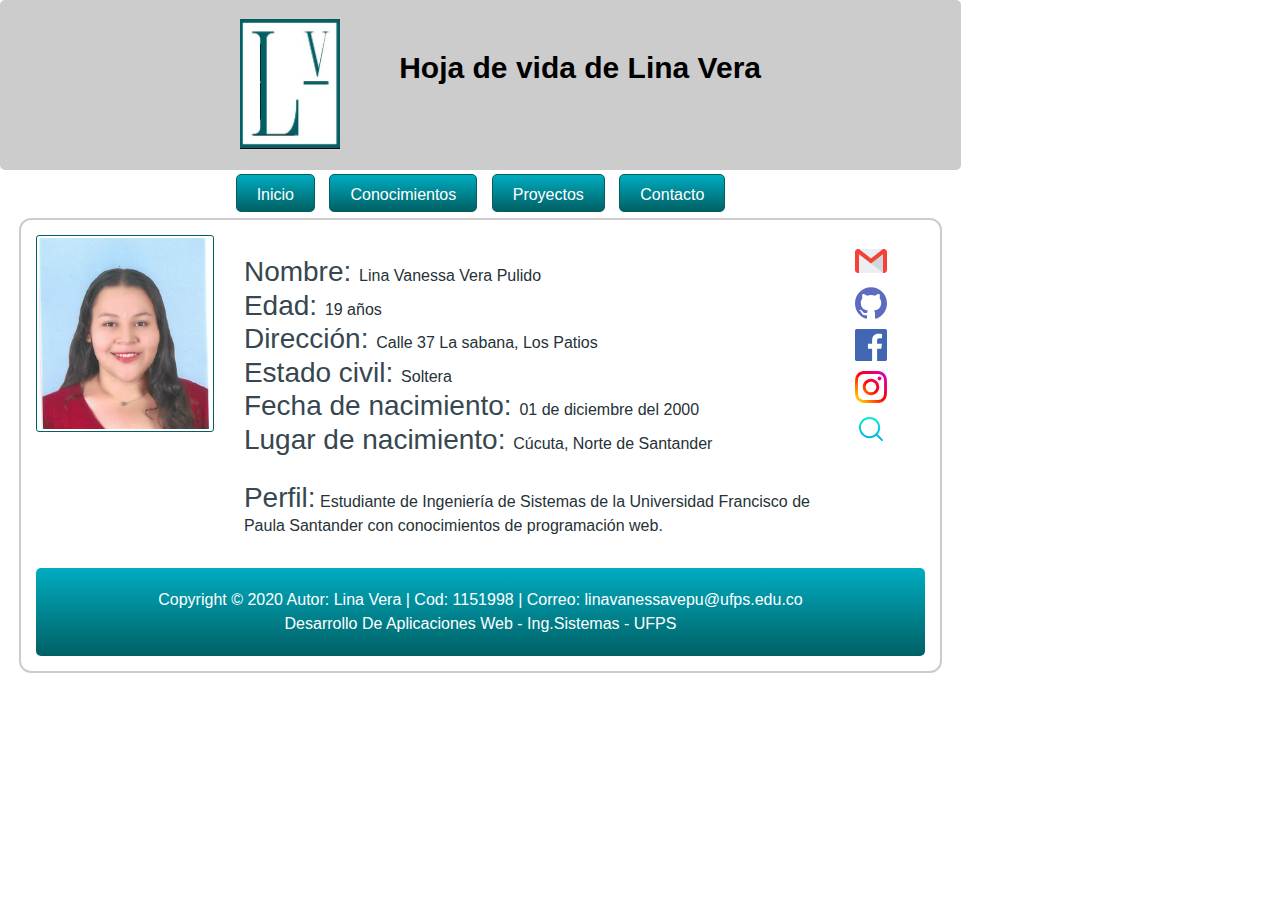
<file: index.html>
﻿<!DOCTYPE HTML>
<html>

<head>
    <meta charset="utf-8">
    <title>Inicio</title>
    <link href="css/index.css" rel="stylesheet" />
    <link rel="icon" href="images/logoNpng.jpg" />
    <link href="https://fonts.googleapis.com/css?family=Bitter&display=swap" rel="stylesheet">
     <meta charset="utf-8">
    <link rel="stylesheet" href="https://stackpath.bootstrapcdn.com/bootstrap/4.4.1/css/bootstrap.min.css" integrity="sha384-Vkoo8x4CGsO3+Hhxv8T/Q5PaXtkKtu6ug5TOeNV6gBiFeWPGFN9MuhOf23Q9Ifjh" crossorigin="anonymous">
</head>

<body>

    <div id="banner">
        <div class="logo"></div>
        <a href="#"><img class="ilogo" src="images/logoNpng.jpg" alt="logo"/></a>
        <h1 class="titulo">Hoja de vida de Lina Vera</h1>
    </div>

    <div id="menu">
        <div id="imageninicsio"></div>
        <a href="#" target="_top">Inicio</a>
        <a href="html/conociminetos.html" target="_top">Conocimientos</a>
        <a href="html/proyectos.html" target="_top">Proyectos</a>
        <a href="html/contacto.html" target="_top">Contacto</a>
    </div>
    <div id="contenido">
        <div class="iperfil">
            <img id="imperfil" src="images/perfil.jpg" alt="perfil">
            <div id="info">
                <h3>Nombre: </h3>
                <p>Lina Vanessa Vera Pulido</p>
                <br>
                <h3>Edad: </h3>
                <p>19 años</p>
                <br>
                <h3>Dirección: </h3>
                <p>Calle 37 La sabana, Los Patios</p>
                <br>
                <h3>Estado civil: </h3>
                <p>Soltera</p>
                <br>
                <h3>Fecha de nacimiento: </h3>
                <p>01 de diciembre del 2000</p>
                <br>
                <h3>Lugar de nacimiento: </h3>
                <p>Cúcuta, Norte de Santander</p>
                <br>
                <br>
                <h3>Perfil:</h3>
                <p>Estudiante de Ingeniería de Sistemas de la Universidad Francisco de Paula Santander con conocimientos
                    de programación web. </p>
            </div>
            <div class="redes">
                <a title="Email" target="_blank" href="mailto:linavanessavepu@ufps.edu.co?Subject=Interesado"><img
                        src="images/gmail.svg" alt="gmail"></a>
                <a title="GitHub" target="_blank" href="https://github.com/LinaVera"><img src="images/github.svg"
                        alt="github"></a>
                <a title="Facebook" target="_blank" href="https://www.facebook.com/lina.verapulido"><img
                        src="images/facebook.svg" alt="facebook"></a>
                <a title="Instagram" target="_blank" href="https://www.instagram.com/lina_veraa/"><img
                        src="images/instagram.svg" alt="instagram"></a>
                <a title="Glosario" href="../glosario.html"> <img src="images/loupe.svg" alt="Glosario"></a>
            </div>
        </div>

        <div id="pie">
            Copyright © 2020
            Autor: Lina Vera
            | Cod: 1151998
            | Correo: linavanessavepu@ufps.edu.co
            <br />
            Desarrollo De Aplicaciones Web -
            <a href="http://ingsistemas.ufps.edu.co/" target="_blank">Ing.Sistemas</a> -
            <a target="_blank" href="http://ufps.edu.co/">UFPS</a>
        </div>
        <script src="https://code.jquery.com/jquery-3.4.1.slim.min.js" integrity="sha384-J6qa4849blE2+poT4WnyKhv5vZF5SrPo0iEjwBvKU7imGFAV0wwj1yYfoRSJoZ+n" crossorigin="anonymous"></script>
    <script src="https://cdn.jsdelivr.net/npm/popper.js@1.16.0/dist/umd/popper.min.js" integrity="sha384-Q6E9RHvbIyZFJoft+2mJbHaEWldlvI9IOYy5n3zV9zzTtmI3UksdQRVvoxMfooAo" crossorigin="anonymous"></script>
    <script src="https://stackpath.bootstrapcdn.com/bootstrap/4.4.1/js/bootstrap.min.js" integrity="sha384-wfSDF2E50Y2D1uUdj0O3uMBJnjuUD4Ih7YwaYd1iqfktj0Uod8GCExl3Og8ifwB6" crossorigin="anonymous"></script>
</body>

</html>
</file>
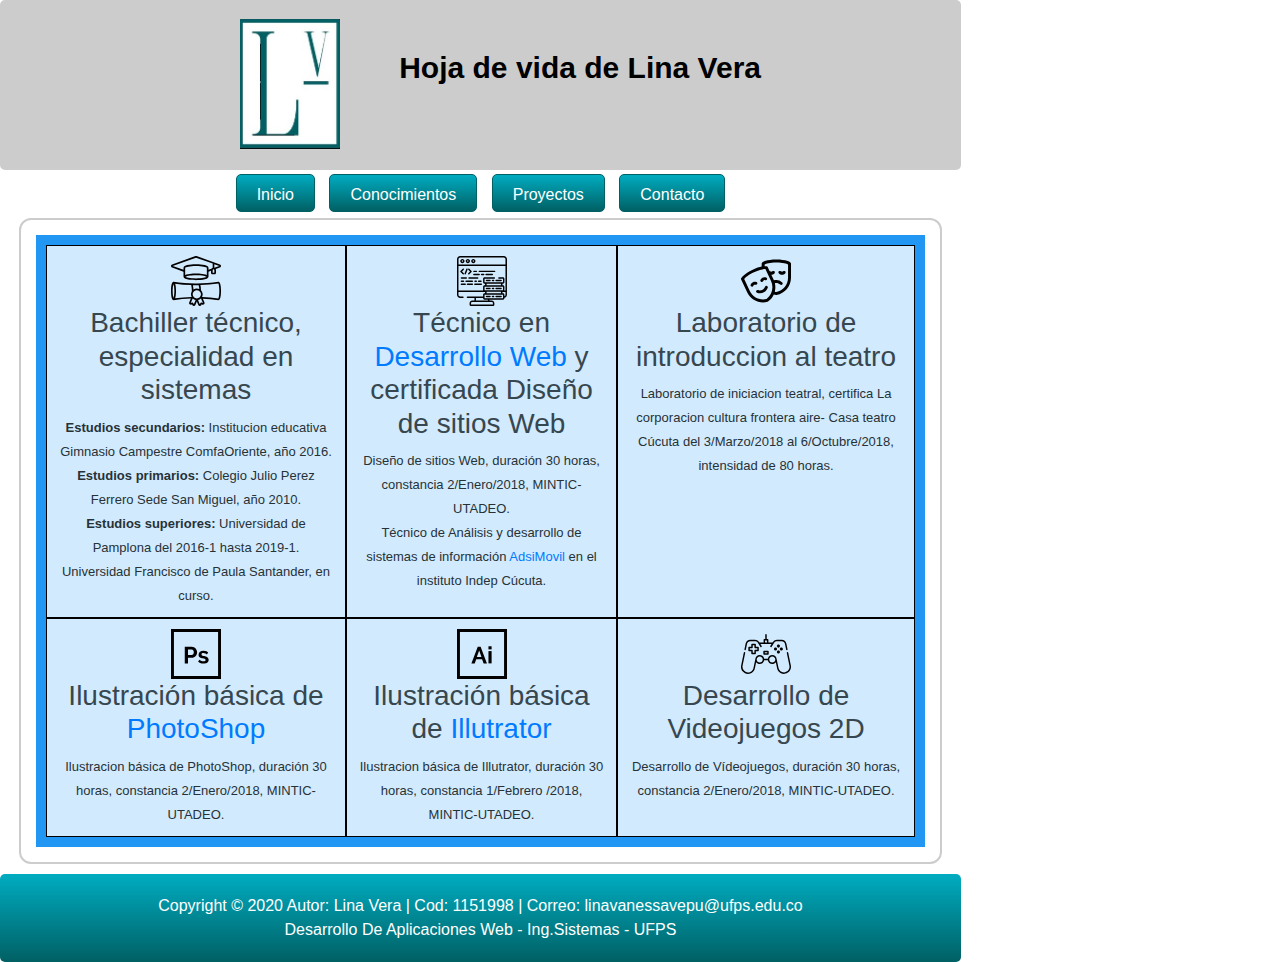
<file: html/conociminetos.html>
﻿<!DOCTYPE HTML>
<html>

<head>
    <meta charset="utf-8">
    <title>Conocimientos</title>
    <link href="../css/index.css" rel="stylesheet" />
    <link rel="icon" href="../images/logoNpng.jpg" />
    <link href="https://fonts.googleapis.com/css?family=Bitter&display=swap" rel="stylesheet">
     <link rel="stylesheet" href="https://stackpath.bootstrapcdn.com/bootstrap/4.4.1/css/bootstrap.min.css" integrity="sha384-Vkoo8x4CGsO3+Hhxv8T/Q5PaXtkKtu6ug5TOeNV6gBiFeWPGFN9MuhOf23Q9Ifjh" crossorigin="anonymous">
</head>

<body>
    <div id="banner">
        <div class="logo"></div>
        <a href="../index.html"><img class="ilogo" src="../images/logoNpng.jpg" alt="logo"/></a>
        <h1 class="titulo">Hoja de vida de Lina Vera</h1>
    </div>

    <div id="menu">
        <div id="imageninicsio"></div>
        <a href="../index.html" target="_top">Inicio</a>
        <a href="#" target="_top">Conocimientos</a>
        <a href="proyectos.html" target="_top">Proyectos</a>
        <a href="contacto.html" target="_top">Contacto</a>
    </div>

    <div id="contenido">
        <div class="grid-contenedor">
            <div class="grid-item">
                <img src="../images/diploma.svg" alt="diploma">
                <h3>Bachiller técnico, especialidad en sistemas</h3>
                <p><b>Estudios secundarios:</b> Institucion educativa Gimnasio Campestre ComfaOriente, año 2016.</p><br>
                <p><b> Estudios primarios: </b> Colegio Julio Perez Ferrero Sede San Miguel, año 2010. </p><br>
                <p><b> Estudios superiores: </b> Universidad de Pamplona del 2016-1 hasta 2019-1.</p> <br>
                <p>Universidad Francisco de Paula Santander, en curso.</p>
            </div>
            <div class="grid-item">
                <img src="../images/data.svg" alt="data">
                <h3>Técnico en <a href="glosario.html#desarrolloweb">Desarrollo Web</a> y certificada Diseño de sitios
                    Web</h3>
                <p>Diseño de sitios Web, duración 30 horas, constancia 2/Enero/2018, MINTIC-UTADEO.</p>
                <br>
                <p>Técnico de Análisis y desarrollo de sistemas de información <a
                        href="glosario.html#adsimovil">AdsiMovil</a> en el instituto Indep Cúcuta.</p>
            </div>
            <div class="grid-item">
                <img src="../images/theater.svg" alt="teatro">
                <h3>Laboratorio de introduccion al teatro</h3>
                <p>Laboratorio de iniciacion teatral, certifica La corporacion cultura frontera aire- Casa teatro Cúcuta
                    del 3/Marzo/2018 al 6/Octubre/2018, intensidad de 80 horas. </p>
            </div>
            <div class="grid-item">
                <img src="../images/photoshop.svg" alt="photoshop">
                <h3>Ilustración básica de <a href="glosario.html#adsimovil">PhotoShop</a></h3>
                <p>Ilustracion básica de PhotoShop, duración 30 horas, constancia 2/Enero/2018, MINTIC-UTADEO.</p>
            </div>
            <div class="grid-item">
                <img src="../images/illustrator.svg" alt="illustrador">
                <h3>Ilustración básica de <a href="glosario.html#illustrator">Illutrator</a></h3>
                <p>Ilustracion básica de Illutrator, duración 30 horas, constancia 1/Febrero /2018, MINTIC-UTADEO.</p>
            </div>
            <div class="grid-item">
                <img src="../images/videogame.svg" alt="videogame">
                <h3>Desarrollo de Videojuegos 2D</h3>
                <p>Desarrollo de Vídeojuegos, duración 30 horas, constancia 2/Enero/2018, MINTIC-UTADEO.</p>
            </div>
        </div>
    </div>

    <div id="pie">
        Copyright © 2020
        Autor: Lina Vera
        | Cod: 1151998
        | Correo: linavanessavepu@ufps.edu.co
        <br />
        Desarrollo De Aplicaciones Web -
        <a href="http://ingsistemas.ufps.edu.co/" target="_blank">Ing.Sistemas</a> -
        <a target="_blank" href="http://ufps.edu.co/">UFPS</a>
    </div>
    <script src="https://code.jquery.com/jquery-3.4.1.slim.min.js" integrity="sha384-J6qa4849blE2+poT4WnyKhv5vZF5SrPo0iEjwBvKU7imGFAV0wwj1yYfoRSJoZ+n" crossorigin="anonymous"></script>
    <script src="https://cdn.jsdelivr.net/npm/popper.js@1.16.0/dist/umd/popper.min.js" integrity="sha384-Q6E9RHvbIyZFJoft+2mJbHaEWldlvI9IOYy5n3zV9zzTtmI3UksdQRVvoxMfooAo" crossorigin="anonymous"></script>
    <script src="https://stackpath.bootstrapcdn.com/bootstrap/4.4.1/js/bootstrap.min.js" integrity="sha384-wfSDF2E50Y2D1uUdj0O3uMBJnjuUD4Ih7YwaYd1iqfktj0Uod8GCExl3Og8ifwB6" crossorigin="anonymous"></script>
</body>

</html>
</file>
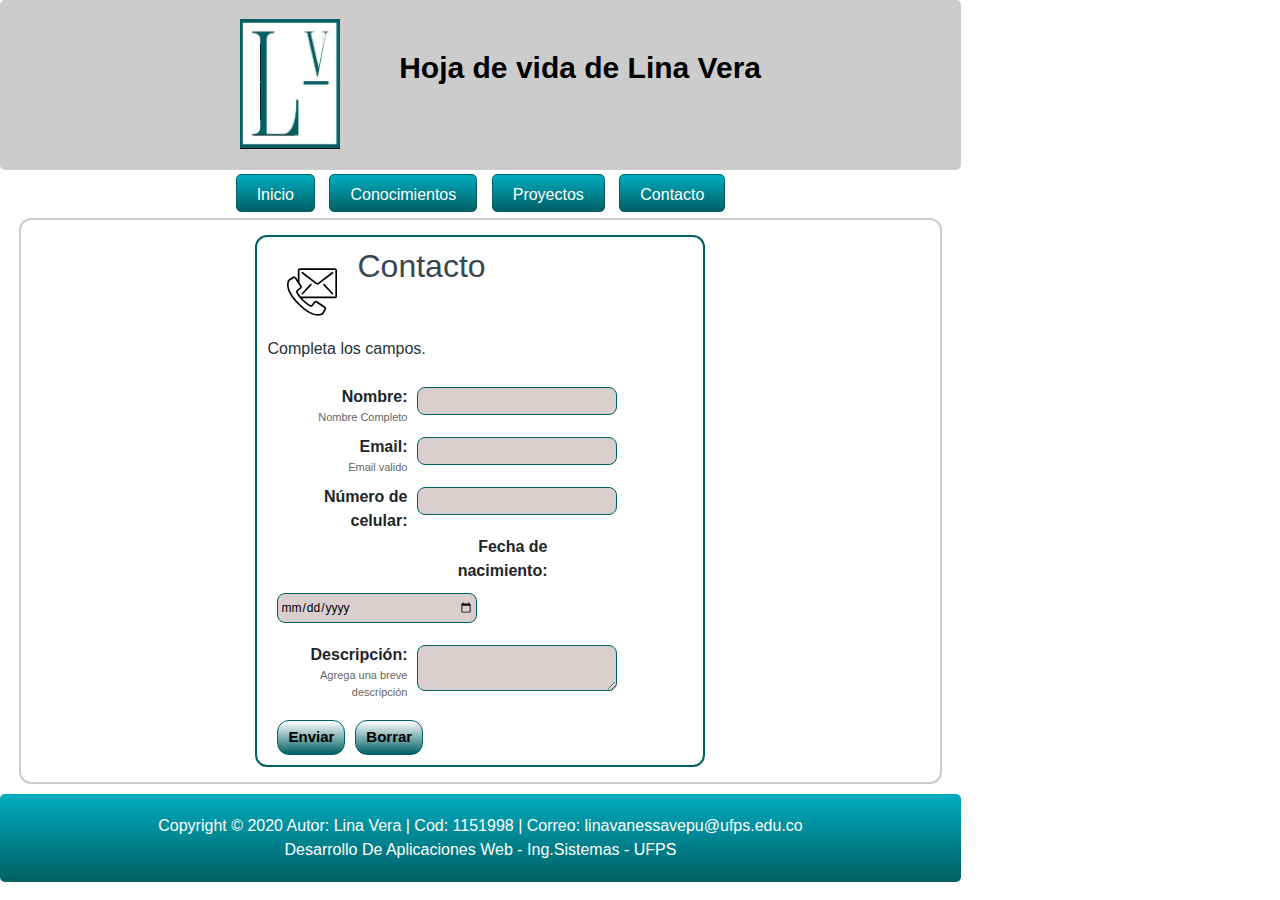
<file: html/contacto.html>
﻿<!DOCTYPE HTML>
<html>

<head>
    <meta charset="utf-8">
    <title>Contacto</title>
    <link href="../css/index.css" rel="stylesheet" />
    <link rel="icon" href="../images/logoNpng.jpg" />
    <link href="https://fonts.googleapis.com/css?family=Bitter&display=swap" rel="stylesheet">
     <link rel="stylesheet" href="https://stackpath.bootstrapcdn.com/bootstrap/4.4.1/css/bootstrap.min.css" integrity="sha384-Vkoo8x4CGsO3+Hhxv8T/Q5PaXtkKtu6ug5TOeNV6gBiFeWPGFN9MuhOf23Q9Ifjh" crossorigin="anonymous">
</head>

<body>
    <div id="banner">
        <div class="logo"></div>
        <a href="../index.html"><img class="ilogo" src="../images/logoNpng.jpg" alt="logo"/></a>
        <h1 class="titulo">Hoja de vida de Lina Vera</h1>
    </div>

    <div id="menu">
        <div id="imageninicsio"></div>
        <a href="../index.html" target="_top">Inicio</a>
        <a href="conociminetos.html" target="_top">Conocimientos</a>
        <a href="proyectos.html" target="_top">Proyectos</a>
        <a href="#" target="_top">Contacto</a>
    </div>

    <div id="contenido">
        <form class="center" action="../index.html">
            <div id="icontacto">
                <img src="../images/contact.svg" alt="contacto">
                <h2>Contacto</h2>
            </div>
            <p>Completa los campos.</p><br /><br>
            <label>Nombre:<span>Nombre Completo</span></label>
            <input type="text" name="nombre" /><br>
            <label>Email:<span>Email valido</span></label>
            <input type="email" name="email" /><br>
            <label>Número de celular:</label>
            <input type="number" name="telefono" /><br>
            <label>Fecha de nacimiento:</label>
            <input type="date" name="fechadenacimiento" /><br>
            <label>Descripción:<span>Agrega una breve descripción</span></label>
            <textarea name=""></textarea><br>
            <input type="submit" value="Enviar" />
            <input type="reset" value="Borrar" />
            <div class="clear"></div>
        </form>
    </div>

    <div id="pie">
        Copyright © 2020
        Autor: Lina Vera
        | Cod: 1151998
        | Correo: linavanessavepu@ufps.edu.co
        <br />
        Desarrollo De Aplicaciones Web -
        <a href="http://ingsistemas.ufps.edu.co/" target="_blank">Ing.Sistemas</a> -
        <a target="_blank" href="http://ufps.edu.co/">UFPS</a>
    </div>
    <script src="https://code.jquery.com/jquery-3.4.1.slim.min.js" integrity="sha384-J6qa4849blE2+poT4WnyKhv5vZF5SrPo0iEjwBvKU7imGFAV0wwj1yYfoRSJoZ+n" crossorigin="anonymous"></script>
    <script src="https://cdn.jsdelivr.net/npm/popper.js@1.16.0/dist/umd/popper.min.js" integrity="sha384-Q6E9RHvbIyZFJoft+2mJbHaEWldlvI9IOYy5n3zV9zzTtmI3UksdQRVvoxMfooAo" crossorigin="anonymous"></script>
    <script src="https://stackpath.bootstrapcdn.com/bootstrap/4.4.1/js/bootstrap.min.js" integrity="sha384-wfSDF2E50Y2D1uUdj0O3uMBJnjuUD4Ih7YwaYd1iqfktj0Uod8GCExl3Og8ifwB6" crossorigin="anonymous"></script>
</body>

</html>
</file>
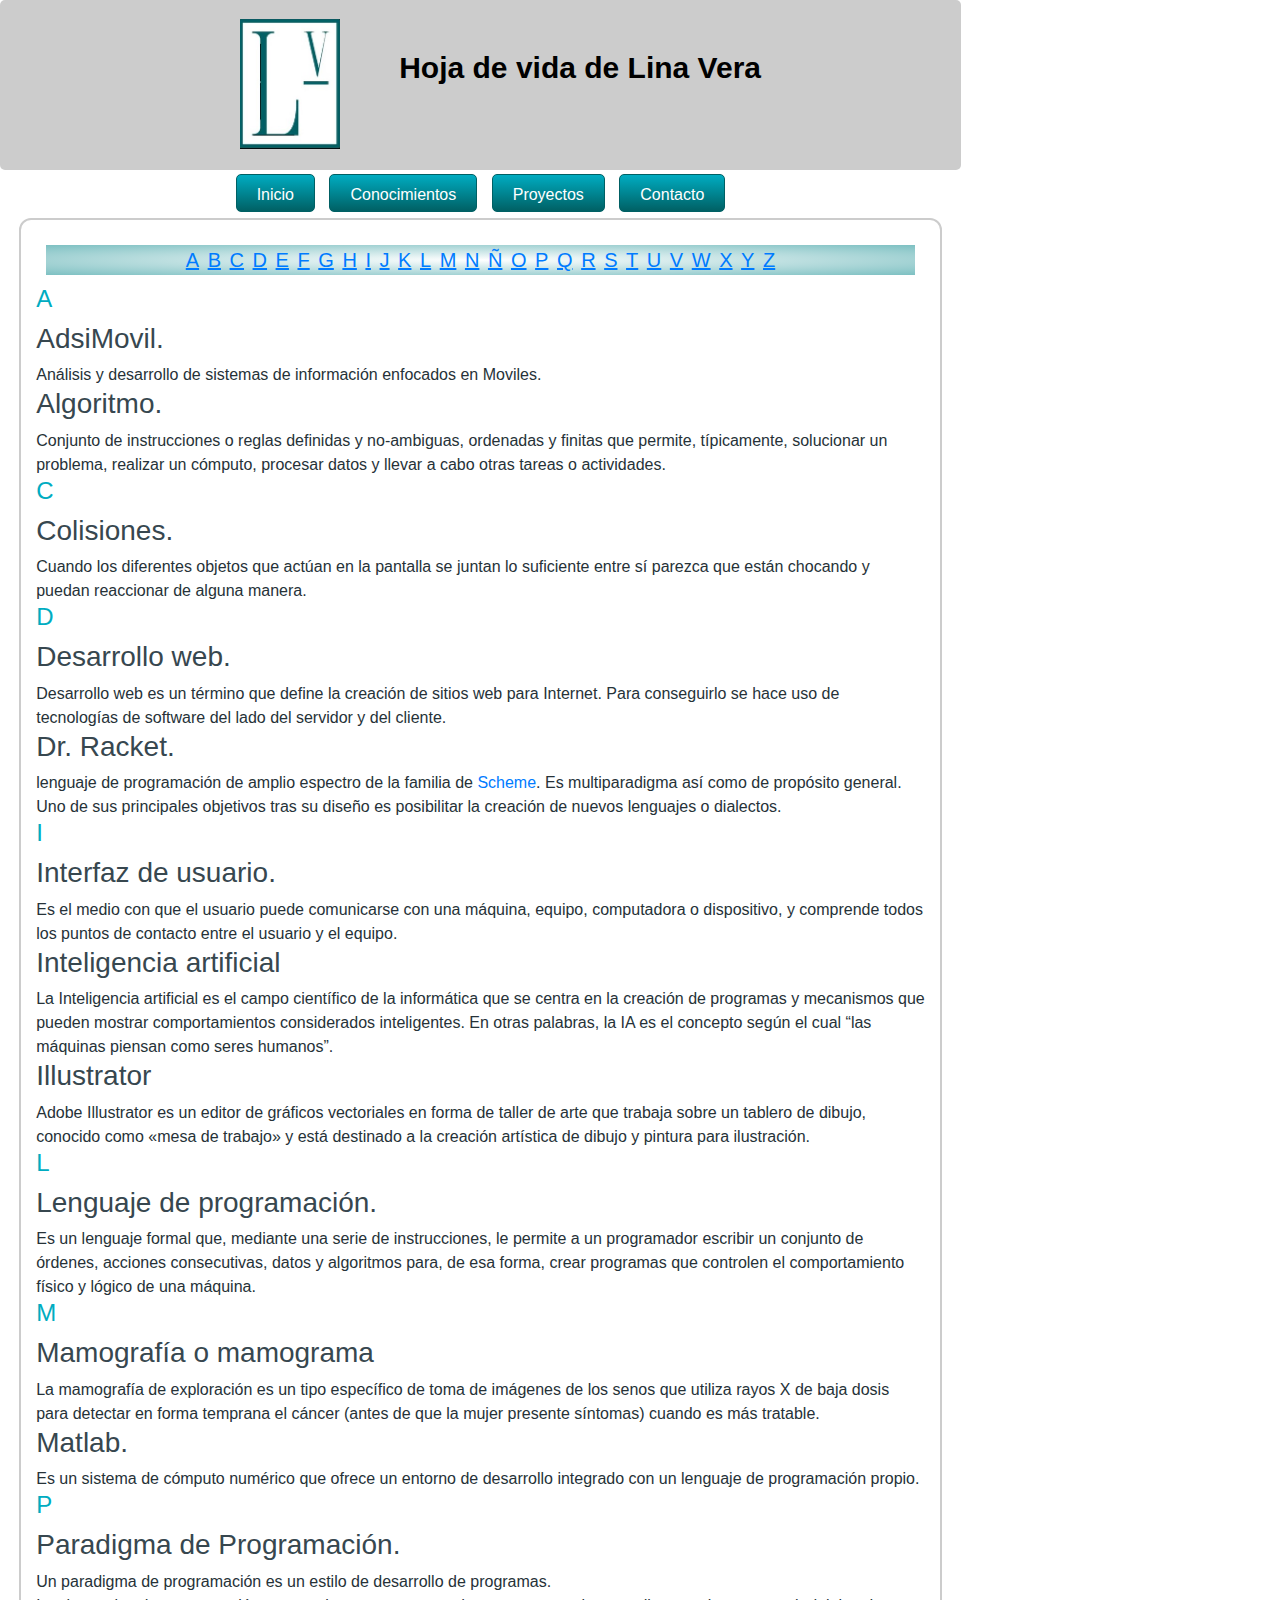
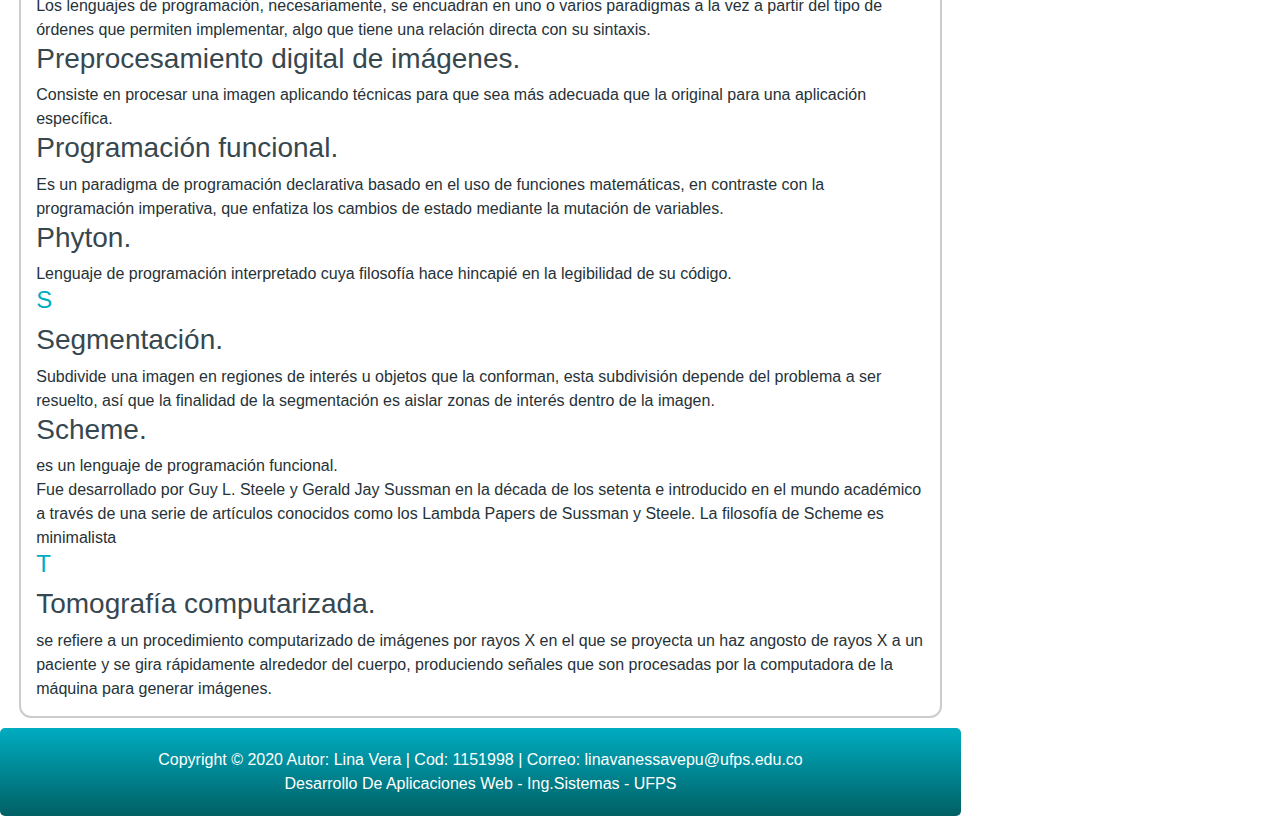
<file: html/glosario.html>
﻿<!DOCTYPE HTML>
<html>

<head>
    <meta charset="utf-8">
    <title>Glosario</title>
    <link href="../css/index.css" rel="stylesheet" />
    <link rel="icon" href="../images/logoNpng.jpg" />
    <link href="https://fonts.googleapis.com/css?family=Bitter&display=swap" rel="stylesheet">
     <link rel="stylesheet" href="https://stackpath.bootstrapcdn.com/bootstrap/4.4.1/css/bootstrap.min.css" integrity="sha384-Vkoo8x4CGsO3+Hhxv8T/Q5PaXtkKtu6ug5TOeNV6gBiFeWPGFN9MuhOf23Q9Ifjh" crossorigin="anonymous">
</head>

<body>
    <div id="banner">
        <div class="logo"></div>
        <a href="../index.html"><img class="ilogo" src="../images/logoNpng.jpg" alt="logo"/></a>
        <h1 class="titulo">Hoja de vida de Lina Vera</h1>
    </div>

    <div id="menu">
        <div id="imageninicsio"></div>
        <a href="../index.html" target="_top">Inicio</a>
        <a href="conociminetos.html" target="_top">Conocimientos</a>
        <a href="proyectos.html" target="_top">Proyectos</a>
        <a href="contacto.html" target="_top">Contacto</a>
    </div>

    <div id="contenido">
        <div id="a-z">
            <a href="#A"><ins>A</ins></a>
            <a href="#B"><ins>B</ins></a>
            <a href="#C"><ins>C</ins></a>
            <a href="#D"><ins>D</ins></a>
            <a href="#E"><ins>E</ins></a>
            <a href="#F"><ins>F</ins></a>
            <a href="#G"><ins>G</ins></a>
            <a href="#H"><ins>H</ins></a>
            <a href="#I"><ins>I</ins></a>
            <a href="#J"><ins>J</ins></a>
            <a href="#K"><ins>K</ins></a>
            <a href="#L"><ins>L</ins></a>
            <a href="#M"><ins>M</ins></a>
            <a href="#N"><ins>N</ins></a>
            <a href="#Ñ"><ins>Ñ</ins></a>
            <a href="#O"><ins>O</ins></a>
            <a href="#P"><ins>P</ins></a>
            <a href="#Q"><ins>Q</ins></a>
            <a href="#R"><ins>R</ins></a>
            <a href="#S"><ins>S</ins></a>
            <a href="#T"><ins>T</ins></a>
            <a href="#U"><ins>U</ins></a>
            <a href="#V"><ins>V</ins></a>
            <a href="#W"><ins>W</ins></a>
            <a href="#X"><ins>X</ins></a>
            <a href="#Y"><ins>Y</ins></a>
            <a href="#Z"><ins>Z</ins></a>
        </div>

        <div class="glosario">
            <div id="A">
                <h4>A</h4>
                <div id="adsimovil">
                    <h3>AdsiMovil.</h3>
                    <p>Análisis y desarrollo de sistemas de información enfocados en Moviles.</p>
                </div>
                <div id="algoritmo">
                    <h3>Algoritmo.</h3>
                    <p>Conjunto de instrucciones o reglas definidas y no-ambiguas, ordenadas y finitas que permite,
                        típicamente, solucionar un problema, realizar un cómputo, procesar datos y llevar a cabo otras
                        tareas o actividades.</p>
                </div>
            </div>

            <div id="C">
                <h4>C</h4>
                <div id="colisiones">
                    <h3>Colisiones.</h3>
                    <p>Cuando los diferentes objetos que actúan en la pantalla se juntan lo suficiente entre sí parezca
                        que están chocando y puedan reaccionar de alguna manera.</p>
                </div>
            </div>

            <div id="D">
                <h4>D</h4>
                <div id="desarrolloweb">
                    <h3>Desarrollo web.</h3>
                    <p>Desarrollo web es un término que define la creación de sitios web para Internet. Para conseguirlo
                        se hace uso de tecnologías de software del lado del servidor y del cliente.</p>
                </div>
                <div id="drracket">
                    <h3>Dr. Racket.</h3>
                    <p>lenguaje de programación de amplio espectro de la familia de <a href="#sheme">Scheme</a>. Es
                        multiparadigma así como de propósito general. Uno de sus principales objetivos tras su diseño es
                        posibilitar la creación de nuevos lenguajes o dialectos.</p>
                </div>
            </div>

            <div id="I">
                <h4>I</h4>
                <div id="interfazdeusuario">
                    <h3>Interfaz de usuario.</h3>
                    <p>Es el medio con que el usuario puede comunicarse con una máquina, equipo, computadora o
                        dispositivo, y comprende todos los puntos de contacto entre el usuario y el equipo.</p>
                </div>
                <div id="inteligenciaartificial">
                    <h3>Inteligencia artificial</h3>
                    <p>La Inteligencia artificial es el campo científico de la informática que se centra en la creación
                        de programas y mecanismos que pueden mostrar comportamientos considerados inteligentes. En otras
                        palabras, la IA es el concepto según el cual “las máquinas piensan como seres humanos”.</p>
                </div>
                <div id="illustrator">
                    <h3>Illustrator</h3>
                    <p>Adobe Illustrator es un editor de gráficos vectoriales en forma de taller de arte que trabaja
                        sobre un tablero de dibujo, conocido como «mesa de trabajo» y está destinado a la creación
                        artística de dibujo y pintura para ilustración.</p>

                </div>
            </div>

            <div id="L">
                <h4>L</h4>
                <div id="lenguajedeprogramacion">
                    <h3>Lenguaje de programación.</h3>
                    <p>Es un lenguaje formal que, mediante una serie de instrucciones, le permite a un programador
                        escribir un conjunto de órdenes, acciones consecutivas, datos y algoritmos para, de esa forma,
                        crear programas que controlen el comportamiento físico y lógico de una máquina.</p>
                </div>
            </div>

            <div id="M">
                <h4>M</h4>
                <div id="mamogramas">
                    <h3>Mamografía o mamograma</h3>
                    <p>La mamografía de exploración es un tipo específico de toma de imágenes de los senos que utiliza
                        rayos X de baja dosis para detectar en forma temprana el cáncer (antes de que la mujer presente
                        síntomas) cuando es más tratable.</p>
                </div>
                <div id="matlab">
                    <h3>Matlab.</h3>
                    <p>Es un sistema de cómputo numérico que ofrece un entorno de desarrollo integrado con un lenguaje
                        de programación propio.</p>
                </div>
            </div>

            <div id="P">
                <h4>P</h4>
                <div id="paradigma">
                    <h3>Paradigma de Programación.</h3>
                    <p>Un paradigma de programación es un estilo de desarrollo de programas. <br>Los lenguajes de
                        programación, necesariamente, se encuadran en uno o varios paradigmas a la vez a partir del tipo
                        de órdenes que permiten implementar, algo que tiene una relación directa con su sintaxis.</p>
                </div>
                <div id="preprocesamientodigitaldeimagenes">
                    <h3>Preprocesamiento digital de imágenes.</h3>
                    <p>Consiste en procesar una imagen aplicando técnicas para que sea más adecuada que la original para
                        una aplicación específica.</p>
                </div>
                <div id="programacionfuncional">
                    <h3>Programación funcional.</h3>
                    <p>Es un paradigma de programación declarativa basado en el uso de funciones matemáticas, en
                        contraste con la programación imperativa, que enfatiza los cambios de estado mediante la
                        mutación de variables.</p>
                </div>
                <div id="python">
                    <h3>Phyton.</h3>
                    <p>Lenguaje de programación interpretado cuya filosofía hace hincapié en la legibilidad de su
                        código.​</p>
                </div>

            </div>
            <div id="S">
                <h4>S</h4>
                <div id="segmentacion">
                    <h3>Segmentación.</h3>
                    <p>Subdivide una imagen en regiones de interés u objetos que la conforman, esta subdivisión depende
                        del problema a ser resuelto, así que la finalidad de la segmentación es aislar zonas de interés
                        dentro de la imagen.</p>
                </div>
                <div id="scheme">
                    <h3>Scheme.</h3>
                    <p> es un lenguaje de programación funcional. <br>Fue desarrollado por Guy L. Steele y Gerald Jay
                        Sussman en la década de los setenta e introducido en el mundo académico a través de una serie de
                        artículos conocidos como los Lambda Papers de Sussman y Steele. La filosofía de Scheme es
                        minimalista</p>
                </div>
            </div>

            <div id="T">
                <h4>T</h4>
                <div id="tomografiacomputarizada">
                    <h3>Tomografía computarizada.</h3>
                    <p>se refiere a un procedimiento computarizado de imágenes por rayos X en el que se proyecta un haz
                        angosto de rayos X a un paciente y se gira rápidamente alrededor del cuerpo, produciendo señales
                        que son procesadas por la computadora de la máquina para generar imágenes.</p>
                </div>
            </div>
        </div>
    </div>

    <div id="pie">
        Copyright © 2020
        Autor: Lina Vera
        | Cod: 1151998
        | Correo: linavanessavepu@ufps.edu.co
        <br />
        Desarrollo De Aplicaciones Web -
        <a href="http://ingsistemas.ufps.edu.co/" target="_blank">Ing.Sistemas</a> -
        <a target="_blank" href="http://ufps.edu.co/">UFPS</a>
    </div>
    <script src="https://code.jquery.com/jquery-3.4.1.slim.min.js" integrity="sha384-J6qa4849blE2+poT4WnyKhv5vZF5SrPo0iEjwBvKU7imGFAV0wwj1yYfoRSJoZ+n" crossorigin="anonymous"></script>
    <script src="https://cdn.jsdelivr.net/npm/popper.js@1.16.0/dist/umd/popper.min.js" integrity="sha384-Q6E9RHvbIyZFJoft+2mJbHaEWldlvI9IOYy5n3zV9zzTtmI3UksdQRVvoxMfooAo" crossorigin="anonymous"></script>
    <script src="https://stackpath.bootstrapcdn.com/bootstrap/4.4.1/js/bootstrap.min.js" integrity="sha384-wfSDF2E50Y2D1uUdj0O3uMBJnjuUD4Ih7YwaYd1iqfktj0Uod8GCExl3Og8ifwB6" crossorigin="anonymous"></script>
</body>

</html>
</file>
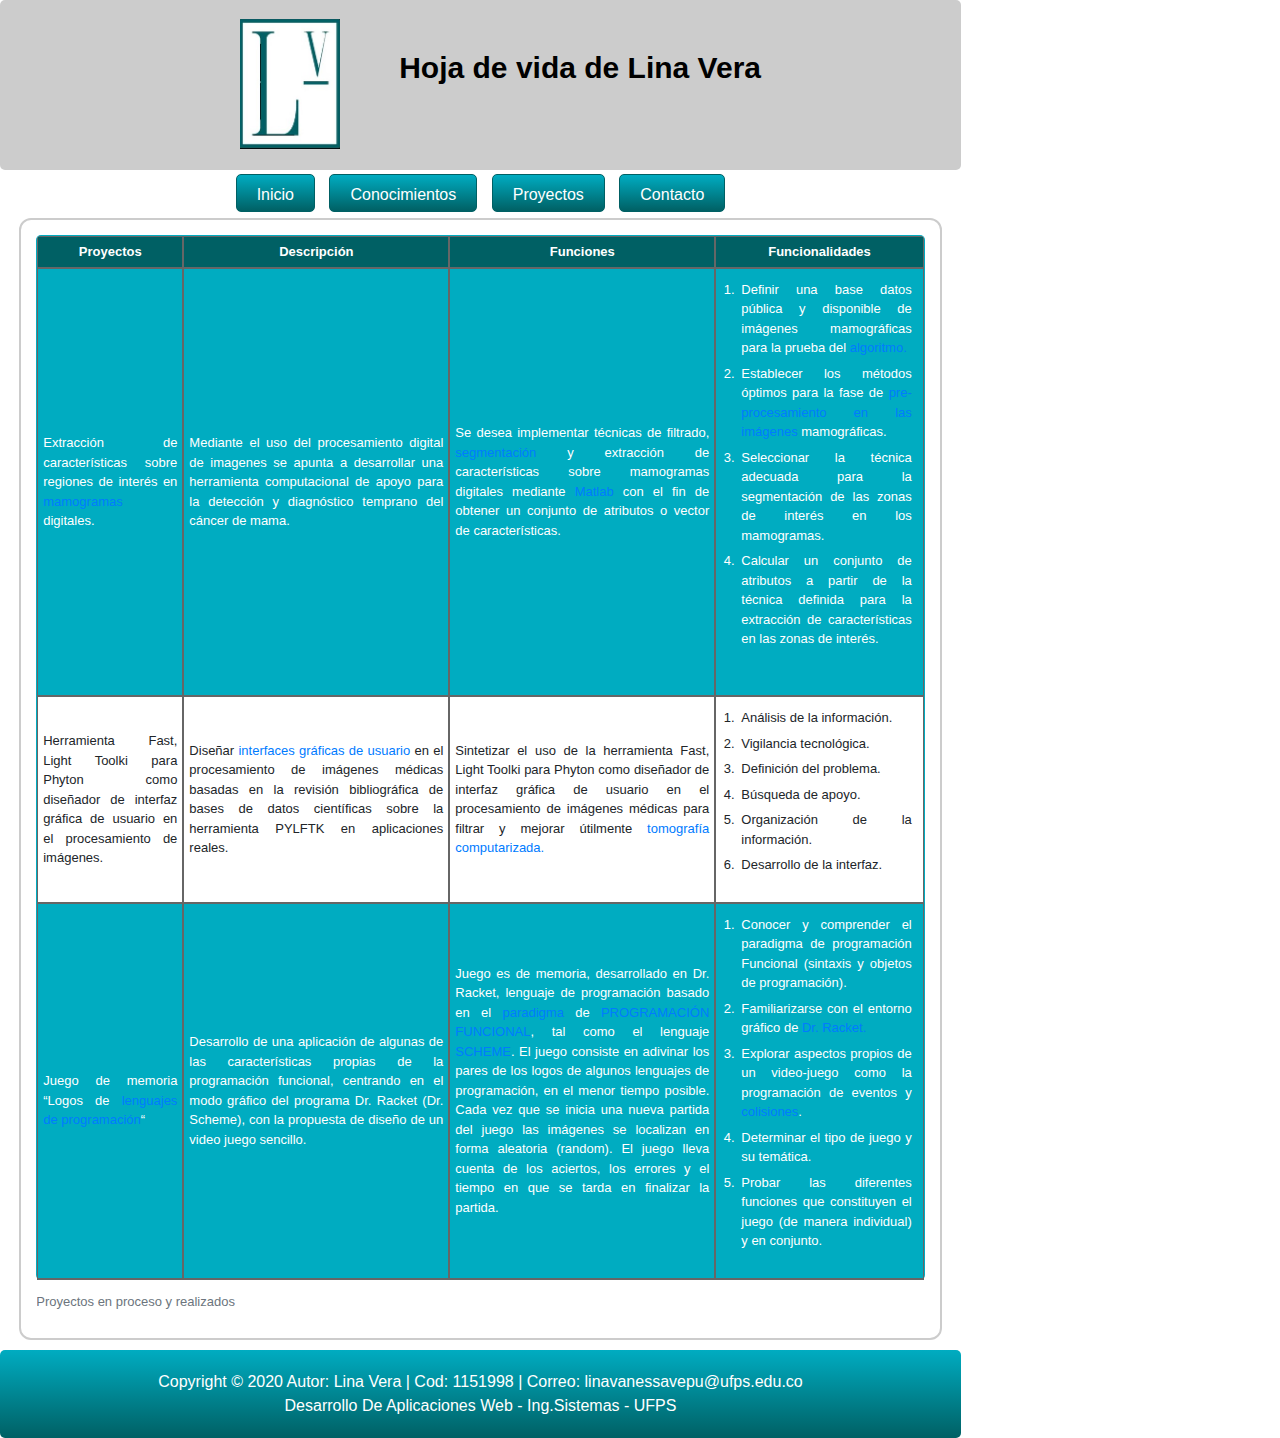
<file: html/proyectos.html>
﻿<!DOCTYPE HTML>
<html>

<head>
    <meta charset="utf-8">
    <title>Proyectos</title>
    <link href="../css/index.css" rel="stylesheet" />
    <link rel="icon" href="../images/logoNpng.jpg" />
    <link href="https://fonts.googleapis.com/css?family=Bitter&display=swap" rel="stylesheet">
     <link rel="stylesheet" href="https://stackpath.bootstrapcdn.com/bootstrap/4.4.1/css/bootstrap.min.css" integrity="sha384-Vkoo8x4CGsO3+Hhxv8T/Q5PaXtkKtu6ug5TOeNV6gBiFeWPGFN9MuhOf23Q9Ifjh" crossorigin="anonymous">
</head>

<body>
    <div id="banner">
        <div class="logo"></div>
        <a href="../index.html"><img class="ilogo" src="../images/logoNpng.jpg" alt="logo"/></a>
        <h1 class="titulo">Hoja de vida de Lina Vera</h1>
    </div>

    <div id="menu">
        <div id="imageninicsio"></div>
        <a href="../index.html" target="_top">Inicio</a>
        <a href="conociminetos.html" target="_top">Conocimientos</a>
        <a href="#" target="_top">Proyectos</a>
        <a href="contacto.html" target="_top">Contacto</a>

    </div>


    <div id="contenido">
        <table class="center">
            <caption>Proyectos en proceso y realizados</caption>
            <tr>
                <th>Proyectos </th>
                <th>Descripción</th>
                <th>Funciones</th>
                <th>Funcionalidades</th>
            </tr>
            <tr>
                <td>Extracción de características sobre regiones de interés en <a
                        href="glosario.html#mamogramas">mamogramas</a> digitales.<br /> </td>
                <td>Mediante el uso del procesamiento digital de imagenes se apunta a desarrollar una herramienta
                    computacional de apoyo para la detección y diagnóstico temprano del cáncer de mama. <br /> </td>
                <td>Se desea implementar técnicas de filtrado, <a href="glosario.html#segmentacion">segmentación</a> y
                    extracción de características sobre mamogramas digitales mediante <a
                        href="glosario.html#matlab">Matlab</a> con el fin de obtener un conjunto de atributos o vector
                    de características.</td>

                <td>
                    <ol>
                        <li>Definir una base datos pública y disponible de imágenes mamográficas para la prueba del <a
                                href="glosario.html#algoritmo">algoritmo.</a></li>
                        <li>Establecer los métodos óptimos para la fase de <a
                                href="glosario.html#preprocesamientodigitaldeimagenes">pre-procesamiento en las
                                imágenes</a> mamográficas.</li>
                        <li>Seleccionar la técnica adecuada para la segmentación de las zonas de interés en los
                            mamogramas.</li>
                        <li>Calcular un conjunto de atributos a partir de la técnica definida para la extracción de
                            características en las zonas de interés.</li>
                    </ol><br />
                </td>

            </tr>

            <tr>
                <td>Herramienta Fast, Light Toolki para Phyton como diseñador de interfaz gráfica de usuario en el
                    procesamiento de imágenes.</td>
                <td>Diseñar <a href="glosario.html#interfazdeusuario">interfaces gráficas de usuario</a> en el
                    procesamiento de imágenes médicas basadas en la revisión bibliográfica de bases de datos científicas
                    sobre la herramienta PYLFTK en aplicaciones reales.</td>
                <td>Sintetizar el uso de la herramienta Fast, Light Toolki para Phyton como diseñador de interfaz
                    gráfica de usuario en el procesamiento de imágenes médicas para filtrar y mejorar útilmente <a
                        href="glosario.html#tomografiacomputarizada">tomografía computarizada.</a> </td>
                <td>
                    <ol>
                        <li>Análisis de la información.</li>
                        <li>Vigilancia tecnológica.</li>
                        <li>Definición del problema.</li>
                        <li>Búsqueda de apoyo.</li>
                        <li>Organización de la información.</li>
                        <li>Desarrollo de la interfaz.</li>
                    </ol>
                </td>
            </tr>
            <tr>
                <td> <br />Juego de memoria “Logos de <a href="glosario.html#lenguajedeprogramacion">lenguajes de
                        programación</a>“</td>
                <td>Desarrollo de una aplicación de algunas de las características propias de la programación funcional,
                    centrando en el modo gráfico del programa Dr. Racket (Dr. Scheme), con la propuesta de diseño de un
                    video juego sencillo.</td>
                <td>Juego es de memoria, desarrollado en Dr. Racket, lenguaje de programación basado en el <a
                        href="glosario.html#paradigma">paradigma</a> de <a
                        href="glosario.html#programacionfuncional">PROGRAMACIÓN FUNCIONAL</a>, tal como el lenguaje <a
                        href="glosario.html#scheme">SCHEME</a>. El juego consiste en adivinar los pares de los logos de
                    algunos lenguajes de programación, en el menor tiempo posible. Cada vez que se inicia una nueva
                    partida del juego las imágenes se localizan en forma aleatoria (random). El juego lleva cuenta de
                    los aciertos, los errores y el tiempo en que se tarda en finalizar la partida.</td>
                <td>
                    <ol>
                        <li>Conocer y comprender el paradigma de programación Funcional (sintaxis y objetos de
                            programación).</li>
                        <li>Familiarizarse con el entorno gráfico de <a href="glosario.html#drracket">Dr. Racket.</a>
                        </li>
                        <li>Explorar aspectos propios de un video-juego como la programación de eventos y <a
                                href="glosario.html#colisiones">colisiones</a>.</li>
                        <li>Determinar el tipo de juego y su temática.</li>
                        <li>Probar las diferentes funciones que constituyen el juego (de manera individual) y en
                            conjunto.</li>
                    </ol>
                </td>
            </tr>
        </table>


    </div>

    <div id="pie">
        Copyright © 2020
        Autor: Lina Vera
        | Cod: 1151998
        | Correo: linavanessavepu@ufps.edu.co
        <br />
        Desarrollo De Aplicaciones Web -
        <a href="http://ingsistemas.ufps.edu.co/" target="_blank">Ing.Sistemas</a> -
        <a target="_blank" href="http://ufps.edu.co/">UFPS</a>
    </div>
<script src="https://code.jquery.com/jquery-3.4.1.slim.min.js" integrity="sha384-J6qa4849blE2+poT4WnyKhv5vZF5SrPo0iEjwBvKU7imGFAV0wwj1yYfoRSJoZ+n" crossorigin="anonymous"></script>
    <script src="https://cdn.jsdelivr.net/npm/popper.js@1.16.0/dist/umd/popper.min.js" integrity="sha384-Q6E9RHvbIyZFJoft+2mJbHaEWldlvI9IOYy5n3zV9zzTtmI3UksdQRVvoxMfooAo" crossorigin="anonymous"></script>
    <script src="https://stackpath.bootstrapcdn.com/bootstrap/4.4.1/js/bootstrap.min.js" integrity="sha384-wfSDF2E50Y2D1uUdj0O3uMBJnjuUD4Ih7YwaYd1iqfktj0Uod8GCExl3Og8ifwB6" crossorigin="anonymous"></script>
</body>

</html>
</file>
<file: css/index.css>
@charset "utf-8";
/* CSS Document 
 * author: @CleiverFossi
 * Version: 2
 * Modificado por : @LinaVera 
 */

/*------------Menu-----------------*/
#menu{
	margin:4px auto;
	width:100%;
	height:40px;
	text-align:center;
}
#menu a{
	color:#FFF;
	border:1px solid #006064;
	background-color:#006064;
	text-decoration:none;
	display:inline-block;
	height:38px;
	padding:0 20px;
	line-height:40px;
	margin:0 5px;
	-webkit-border-radius: 5px;-moz-border-radius:5px;border-radius:5px; /* css3 */
	background: -webkit-gradient(linear, left top, left bottom, from(#00ACC1), to(#006064));background: -moz-linear-gradient(top, white, #c00); /* css3 */
}
#menu a:hover{
	background-color:#e08282;
	background: -webkit-gradient(linear, left top, left bottom, from(#006064), to(#00ACC1)); /* css3 */
	background: -moz-linear-gradient(top, #c00, white); /* css3 */
}

#menu ul{
	height:100%;
	margin:0 auto;
	padding:0;
}
#menu ul li{
	margin:0px;
	list-style-type:none;
	float:left;
}
#menu ul li:hover ul{
	display:block;
}
#menu ul li ul{
	position: absolute;
	display: none;
}
#menu ul li ul a{
	height:20px;
	line-height:20px;
	font-size:12px;
	padding:0 10px;
	margin:0;
}

#menu ul li ul li{
	float:none;
	margin-left:10px;
}
/*---------------------------------*/
/*---------------------------------*/
body{
	width:961px;
	font-size:16px;
	font-family: 'Bitter', serif;
	padding:0px;
	margin:0 auto;
	background-color: gray;
	overflow:auto;
}
h1,h2,h3,h4{ 
	color:#37474F; 
}
p{
	color: #263238;
	margin:0;
	text-align:justify;
}
a{
	text-decoration:none;
	color:#01579B;
	
}
a:hover{
	color:#0277BD;
}
/*Tablas --- Proyectos contenido*/
table{
	font-size:13px;
	border: 1px solid black;
	background:#00ACC1; 
	overflow:hidden;
	text-align:justify;
	border-collapse:collapse; 
	-webkit-border-radius:5px;	-moz-border-radius:5px;border-radius:5px; /* css3 */
} 
table th{
	color:#FFF;
	text-align:center;
	padding:10px 10px;
	background-color:#006064;
	height:20px;
}
table ol, li{
padding: 3px;
	margin-left: 7px;
}
table th, td{
	padding: 5px;
	border: 2px solid #666666;
}
table tr:nth-child(even) {/* css3 */ 	
	color:#fff;
	background:#00ACC1; 
}
table tr:nth-child(odd) {/* css3 */
	background: #fff;
}
table tr:hover{
	color:black;
	background-color:rgb(177, 183, 184);
}
table td:first-child {
	width: 200px;
}

table td:nth-child(2) {
	width: 30%;
}

table td:nth-child(3) {
	width: 30%;
}

table td:last-child {
	width: 300px;
}
/*Formulario --- Contacto contenido*/
form{
	display:block;
	width:450px;
	padding:10px;
	border: #006064 2px solid;
	-webkit-border-radius:12px;	-moz-border-radius:12px;border-radius:12px; /* css3 */
}
form h1, .form h2, .form h3{ 
	color:#00ACC1;
}
form label{
	display:block;
	font-weight:bold;
	text-align:right;
	width:140px;
	float:left;
}
form span{
	color:#666666;
	display:block;
	font-size:11px;
	font-weight:normal;
	text-align:right;
	width:140px;
}
form input, form textarea, form select{
	background-color:rgb(219, 206, 206);
	font-size:12px;
	padding:4px 2px;
	border:solid 1px #006064;
	width:200px;max-width:200px;
	margin:2px 0 20px 10px;
	-webkit-border-radius:8px;-moz-border-radius:8px;border-radius:8px; /* css3 */
}

	/*Botones*/
input[type="submit"], input[type="button"], input[type="reset"]{
	margin:2px 0 0px 10px;
	background-color:	#00ACC1;
	font-size:15px;
	font-weight:bold;
	cursor:pointer;
	float:left;
	width:auto;
	padding:5px 10px;
	color: black;
	-webkit-border-radius:12px;	-moz-border-radius:12px;border-radius:12px; /* css3 */
	background: -webkit-gradient(linear, left top, left bottom, from(white), to(#006064));background: -moz-linear-gradient(top, white, #c00);/* css3 */ 
}
input[type="submit"]:hover , input[type="button"]:hover, input[type="reset"]:hover{
	background-color:#e08282;
	color: black;
	background: -webkit-gradient(linear, left top, left bottom, from(#006064), to(white)); /* css3 */
	background: -moz-linear-gradient(top, #006064, white); /* css3 */
}


#banner{
	background-color:#CCC;
	background-image:url();
	background-position:bottom center;
	width:100%;
	height:170px;
	overflow:hidden;
	-webkit-border-radius:5px;	-moz-border-radius:5px;border-radius:5px; /* css3 */
}
#banner .ilogo{
	float: left;
	max-width: 100px;
	height:auto;
	margin-left: 25%;
	margin-top: 2%;
	
}
#banner .titulo{
	margin-top: 50px;
	color:black;
	text-align:right;
	margin-right:200px;
	font-size:30px;
	font-weight:bold;
}
#banner .subtitulo{
	color:blaxk;
	text-align:right;
	margin-right:200px;
	font-size:18px;
	font-weight:normal;
}

#contenido{
	border:2px solid #CCC;
	background-color:#FFF;
	margin:0 auto;
	width:96%;
	height:auto;
	padding:15px;
	-webkit-border-radius:12px;	-moz-border-radius:12px;border-radius:12px; /* css3 */
}
#pie{
	color:#FFF;
	background-color:#fff;
	margin:0 auto;
	margin-top:10px;
	width:100%;
	padding:20px 0;
	text-align:center;
	background-color:#B2EBF2;
	-webkit-border-radius:5px;	-moz-border-radius:5px;border-radius:5px; /* css3 */
	background: -webkit-gradient(linear, left top, left bottom, from(#00ACC1), to(#006064));
	background: -moz-linear-gradient(top, #00ACC1); /* css3 */
}
#pie a{
	color:#FFF;
	text-decoration:none;
}
.center{
	margin:0 auto;
}
.clear{
	width:1px;
	clear:both;
}
/*Glosario contenido*/
#a-z{
	text-align: center;
	margin: 10px;
	font-size: 20px;
	background-image:radial-gradient( rgba(255,0,0,0), #7dc0c2);
}
#a-z a{
	margin: 1.5px;
}
.glosario h4{
	color: #00ACC1;
}
/*Index contenido*/
.iperfil  {
	display: inline-flex;
}
.iperfil #imperfil{
	width: 20%;
	height: 20%;
	border: 1.5px #006064 solid;
	padding: 2px;
	border-radius: 3px;
}
.iperfil #info{
	margin: 20px;
	margin-left: 30px;
}
#info h3,p{
	display: inline;
}
.redes{
	margin-right: 50px;
	width: 20px;
	height: 10px;
	float: right;
}
.redes img{
	margin-top: 10px;
	float: unset;
	width: 32px;
	height: 32px;
}
/*Conocimientos contenido*/
#contenido .grid-item img{
    width: 50px;
    height: 50px;
}
.grid-contenedor{
    display: grid;
    grid-template-columns: auto auto auto;
    background-color: #2196F3;
    padding: 10px;

}
.grid-item{
    background-color: rgba(255,255,255,0.8);
    border: 1px solid black;
    padding: 10px;
    text-align: center;
}
.grid-item p{
    font-size: 13px;
}
/*Contacto contenido*/
#icontacto{
	display: flex;
}
#icontacto img{
	width: 50px;
	height: 50px;
	margin: 20px;
}
</file>
